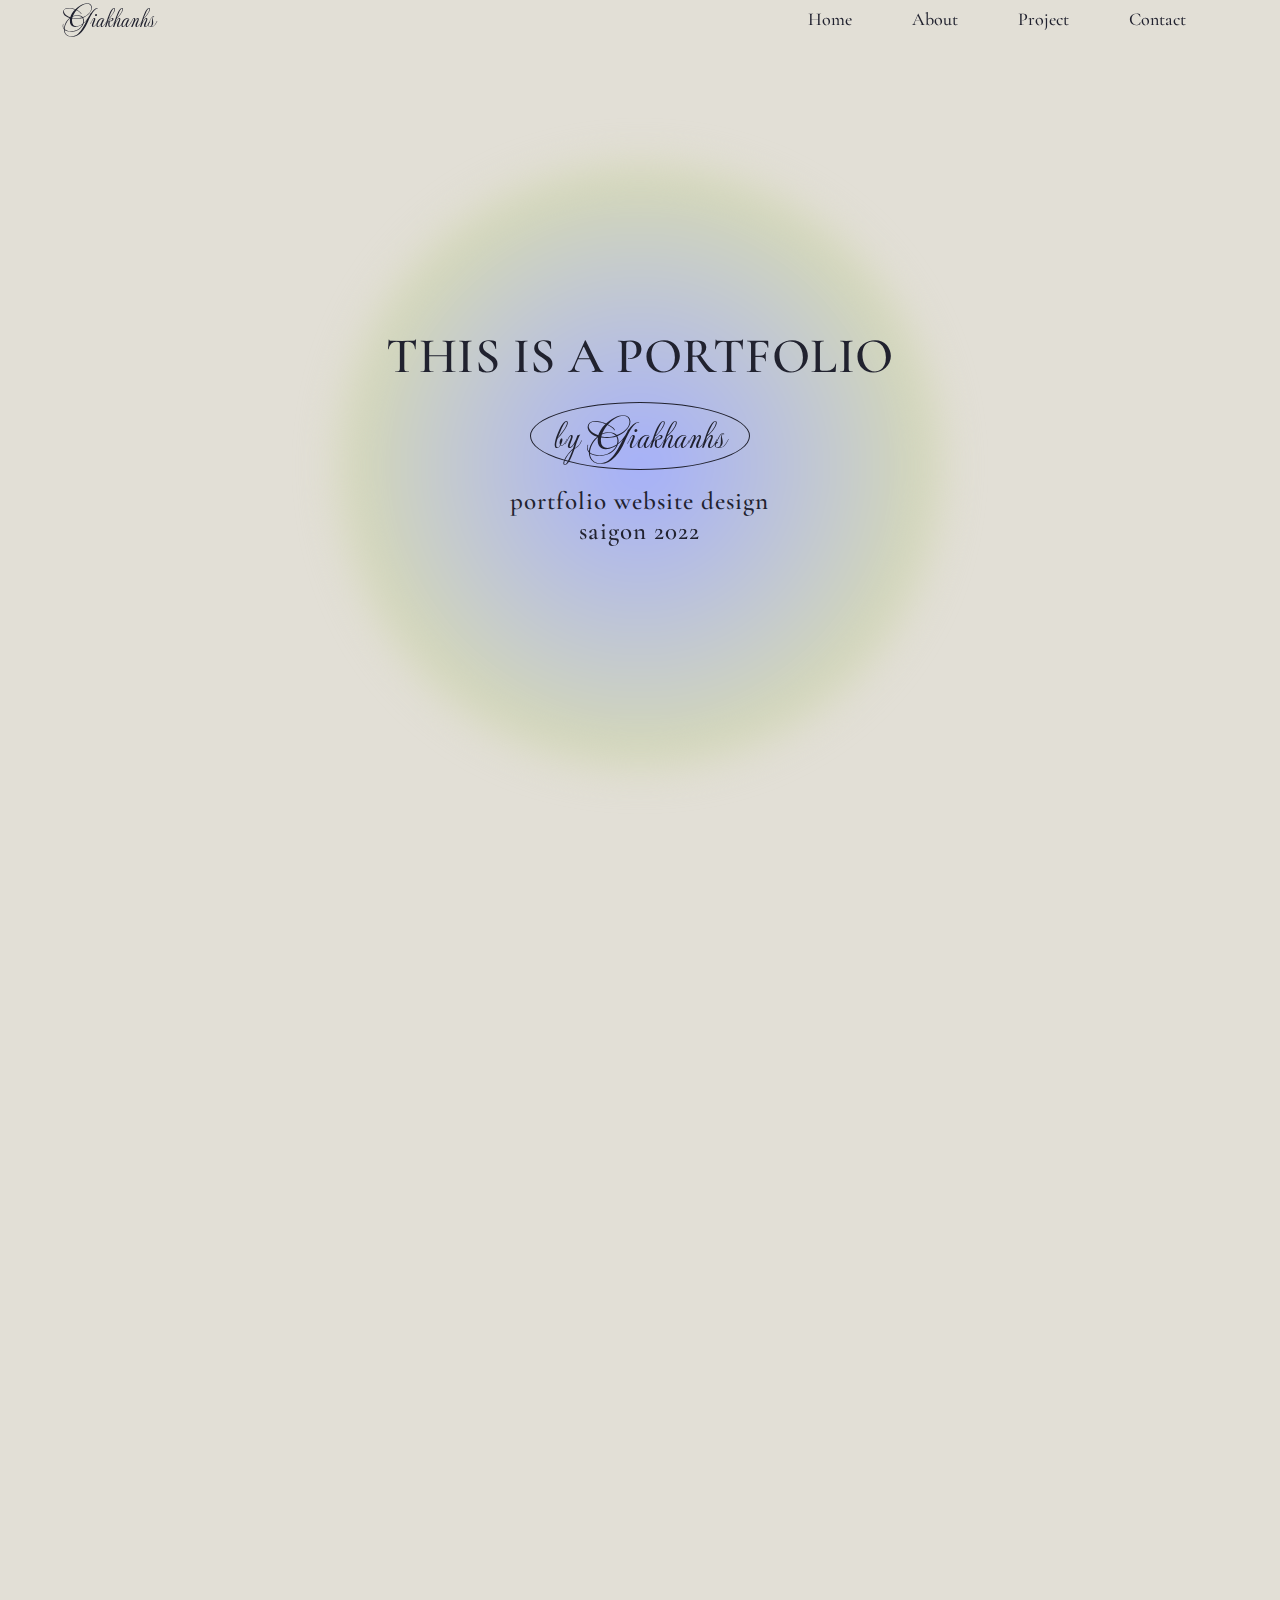
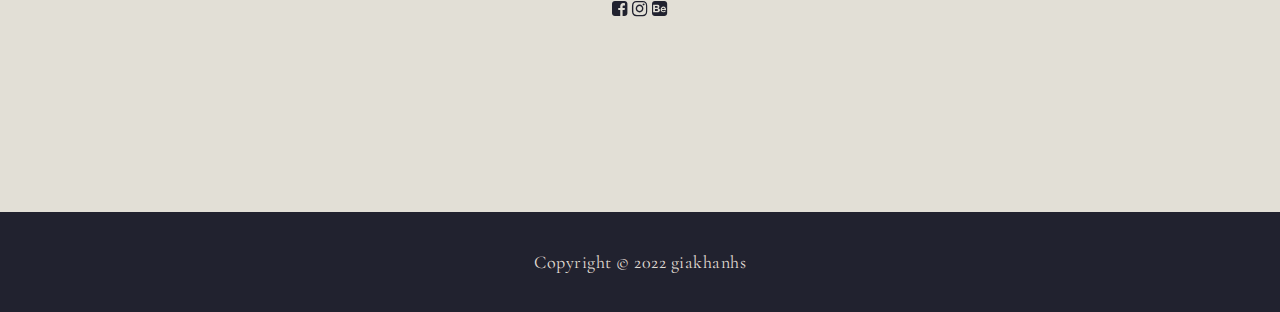
<file: index.html>
<!DOCTYPE html>
<html lang="en">
<head>
    <meta charset="UTF-8">
    <meta http-equiv="X-UA-Compatible" content="IE=edge">
    <meta name="viewport" content="width=device-width, initial-scale=1.0">
    <title>Index</title>
    <link rel="stylesheet" href="style.css">
    <link rel="stylesheet" href="col.css">
    <link rel="stylesheet" href="https://cdnjs.cloudflare.com/ajax/libs/font-awesome/4.7.0/css/font-awesome.min.css">
    <link rel="stylesheet" href="https://cdnjs.cloudflare.com/ajax/libs/animate.css/4.1.1/animate.min.css"
  />
  <link href="https://unpkg.com/aos@2.3.1/dist/aos.css" rel="stylesheet">

</head>
<body>
    <!-- header  -->
    <!-- navgaition menu -->
  <nav class="container">
    <div class="container-lg navbar ">
      <div class="col-4" data-aos-duration="1500" data-aos="fade-right"> <a href="index.html"><p class="logo">Giakhanhs</p></a></div>
      <ul data-aos-duration="1500" data-aos="fade-left" class="col-8 menu">
          <li><a  href="index.html">Home</a></li>
          <li><a  href="about.html">About</a></li>
          <li><a  href="#">Project</a></li>
          <li><a  href="#">Contact</a></li>
      </ul>
    </div>
  </nav>

    <!-- main  -->
    <main class="container">
        <section class="container-lg home">
            <div class="col-12 blob">
                <div class="circle"></div>
                <div class="content">
                    <div data-aos-duration="1500" data-aos="fade-right"><h1>THIS IS A PORTFOLIO</h1> </div>
                    <div class="space"></div>
                    <div data-aos-duration="1500" data-aos="fade-right" class="giakhanhs">
                        <div class="ovel"></div>
                        <span>by Giakhanhs</span>
                    </div>
                    <div data-aos-duration="1500" data-aos="fade-left" class="space"></div>
                    <p>portfolio website design</p>
                    <p data-aos-duration="1500" data-aos="fade-right">saigon  2022 </p> 
                   

                </div>
            </div>
        </section>

        <section class="container-lg About">
            <div class="content-1">
                <div data-aos-duration="1500" data-aos="fade-left" class="col-12 title"> <span style="  font-weight: 550;color: #21222f;font-size: 40px;font-family: 'Mea Culpa', cursive;">A</span>bout</div>

                <div class="despic">
            <div class="col-8 content-2">
                <div data-aos-duration="1500" class="description" data-aos="fade-right"> 
                    <h2>I'm <span style="  font-weight: 550;color: #21222f;font-size: 40px;font-family: 'Mea Culpa', cursive;">G</span>iakhanhs, a UI designer</h2> 
                </div>

                <div data-aos-duration="1500" class="description" data-aos="fade-right"> 
                    <p> I seek to creat light, aesthetic</br> and mininalistic, websites that solve </br> user problems through efftive and 
                   </br>proven solutions. </p> 
                </div> 
                </div> 
                <div data-aos-duration="1500" data-aos="fade-left" class="col-4 imgClass"> </div></div>
                </div>
        
            <div data-aos-duration="1500" data-aos="fade-left" class=" col-12 content-img"></div>
        </section>

        <section class="container-lg project">
            <div data-aos="fade-right" class="content ">
                <div class="col-12 title"><span style="  font-weight: 550;color: #21222f;font-size: 40px;font-family: 'Mea Culpa', cursive;">P</span>roject</div>
            <div class="description">
                <div data-aos-duration="1500" data-aos="fade-right" class="col-3 product-card-1"></div>
                <div  class="space"></div>
                <div data-aos-duration="1500" data-aos="fade-right" class="col-3 product-card-2"></div>
                <div class="space"></div>
                <div data-aos-duration="1500" data-aos="fade-left" class="col-3 product-card-3"></div>
                <div class="space"></div>
                <div data-aos-duration="1500" data-aos="fade-left" class="col-3 product-card-4"></div>
            </div>

                <div data-aos-duration="1500" data-aos="fade-left" class="col-12 explore"> <a href="https://www.behance.net/giakhanhs">explore</a></div>
                <div data-aos-duration="1500" data-aos="fade-left" class="col-12 des_content"><p>Lorem ipsum dolor sit amet, consectetuer adipiscing elit, sed Lorem ipsum dolor sit amet, consectetuer adipiscing elit, sed diam nonummy <br> nibh euismod tincidunt ut laoreet Lorem ipsum dolor sit amet, consectetuer adipiscing <br> elit, Lorem ipsum dolor sit amet, consectetuer adipiscing elit, sed diam nonummy nibh euismod tincidunt ut laoreet dolore magna aliquam erat vol</p></div>
            </div> 
        </section>
        
        <section class="container-lg contact">
            <div class="content ">
                <div class="col-12 title"></div>
                <div class="content-2">
                    <div data-aos-duration="1500" data-aos="fade-right" class="col-12 description"> 
                        <h2> <span style="  font-weight: 550;color: #21222f;font-size: 40px;font-family: 'Mea Culpa', cursive;">I</span>nterested in working together?</h2> 
                    </div>
    
                    <div data-aos-duration="1500" data-aos="fade-left" class="description"> 
                        <p>Phone <br>
                        +84 906677889</p> </div>
                    <div data-aos-duration="1500" data-aos="fade-right" class="description"> 
                        <p>
                            Enquiries <br>
                            tpgiakhanhs@gmail.com
                        </p> </div>
                        <div data-aos-duration="1500" data-aos="fade-left" class="description"> 
                        <p>
                            Address<br>
                            38/6N Nguyen Van Troi P15 PN
                        </p> </div> 
                        <div data-aos-duration="1500" data-aos="fade-right" class="description" style="opacity: 1; transform: matrix(1, 0, 0, 1, 0, 0);"> 
                        <p>
                            Follow us <br>
                            <a href="https://www.facebook.com/giakhanhss/"> <i class="fa fa-facebook-square" aria-hidden="true"></i></a>
                           <a href="https://www.instagram.com/giakhanhs/"><i class="fa fa-instagram" aria-hidden="true"></i></a>
                            <a href="https://www.behance.net/giakhanhs"><i class="fa fa-behance-square" aria-hidden="true"></i></a>
                        </p>
                    </div> 
                    </div> 
                    </div> 
                    </div>
                </div>
                </div>
            </div>
        </section>
        <div class="container copyright">
            <p>Copyright © 2022 giakhanhs</p> 
         </div>
    </main>
    <script src="https://unpkg.com/aos@2.3.1/dist/aos.js"></script>
    <script>
        AOS.init();
      </script>
</body>
</html>
</file>
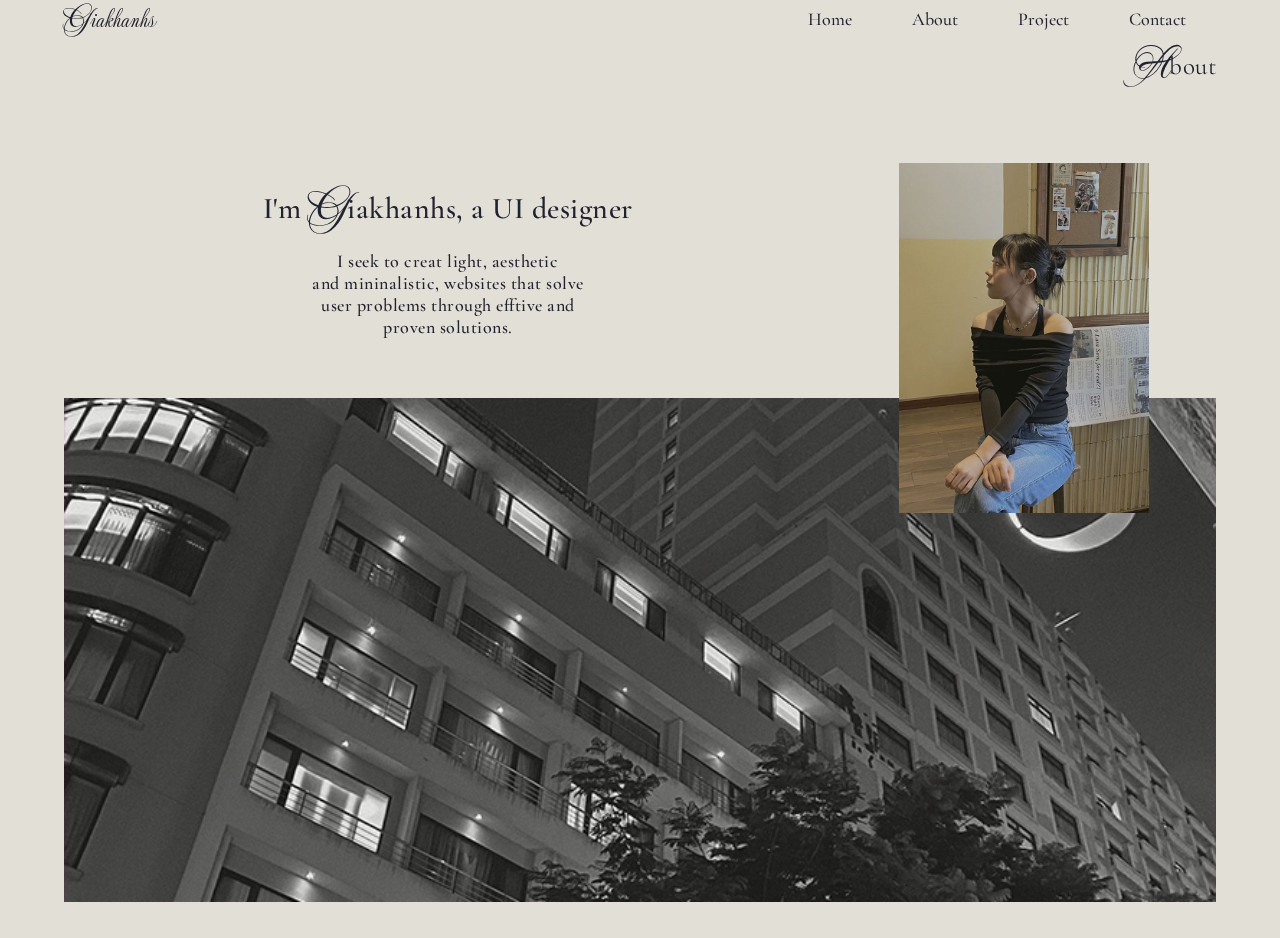
<file: about.html>
<!DOCTYPE html>
<html lang="en">
<head>
    <meta charset="UTF-8">
    <meta http-equiv="X-UA-Compatible" content="IE=edge">
    <meta name="viewport" content="width=device-width, initial-scale=1.0">
    <title>About</title>
    <link rel="stylesheet" href="style.css">
    <link rel="stylesheet" href="col.css">
    <link rel="stylesheet" href="https://cdnjs.cloudflare.com/ajax/libs/font-awesome/4.7.0/css/font-awesome.min.css">
    <link rel="stylesheet" href="https://cdnjs.cloudflare.com/ajax/libs/animate.css/4.1.1/animate.min.css"
  />
  <link href="https://unpkg.com/aos@2.3.1/dist/aos.css" rel="stylesheet">
</head>
<body>
     <!-- navgaition menu -->
  <nav class="container">
    <div class="container-lg navbar ">
      <div class="col-4" data-aos-duration="1500" data-aos="fade-right"> <a href="index.html"><p class="logo">Giakhanhs</p></a></div>
      <ul data-aos-duration="1500" data-aos="fade-left" class="col-8 menu">
          <li><a  href="index.html">Home</a></li>
          <li><a  href="about.html">About</a></li>
          <li><a  href="#">Project</a></li>
          <li><a  href="#">Contact</a></li>
      </ul>
    </div>
  </nav>
<!-- about  -->
<main>
  <section class="container-lg About">
    <div class="content-1">
        <div data-aos-duration="1500" data-aos="fade-left" class="col-12 title"> <span style="  font-weight: 550;color: #21222f;font-size: 40px;font-family: 'Mea Culpa', cursive;">A</span>bout</div>

        <div class="despic">
    <div class="col-8 content-2">
        <div data-aos-duration="1500" class="description" data-aos="fade-right"> 
            <h2>I'm <span style="  font-weight: 550;color: #21222f;font-size: 40px;font-family: 'Mea Culpa', cursive;">G</span>iakhanhs, a UI designer</h2> 
        </div>

        <div data-aos-duration="1500" class="description" data-aos="fade-right"> 
            <p> I seek to creat light, aesthetic</br> and mininalistic, websites that solve </br> user problems through efftive and 
           </br>proven solutions. </p> 
        </div> 
        </div> 
        <div data-aos-duration="1500" data-aos="fade-left" class="col-4 imgClass"> </div></div>
        </div>

    <div data-aos-duration="1500" data-aos="fade-left" class=" col-12 content-img"></div>
  </section>
</main>
  

<script src="https://unpkg.com/aos@2.3.1/dist/aos.js"></script>
<script>
    AOS.init();
  </script>
</body>
</html>
</file>
<file: style.css>
/* font  */
@import url('https://fonts.googleapis.com/css2?family=Cormorant+Garamond:ital,wght@0,300;1,300&family=Mea+Culpa&family=Monsieur+La+Doulaise&display=swap');
/* text  */
*{
    margin: 0;
    padding: 0;
    box-sizing: border-box;
    text-decoration: none;
    scroll-behavior: smooth;
  }
  body {

    background-color: #e2dfd6;
}
/* navbar styling */
nav{
    background-color: #e2dfd6;
    position:sticky;
    /* width: 100%; */
    /* padding: 10px 50px; */
    z-index: 998;
    transition: all 0.3s ease;
    font-family: 'Cormorant Garamond', serif;
  }
  nav .logo {
    color: #21222f;
    font-size: 27px;
    font-family: 'Mea Culpa', cursive;
 }
  nav .navbar{
    position: relative;
    display: flex;
    /* justify-content: space-between; */
    align-items: center;
  }
  nav .navbar .menu{
    display: flex;
    justify-content: flex-end;
    justify-items: center;
    /* position: relative; */
  }
  nav .navbar .menu li{
    list-style: none;
    margin: 0 30px;
    justify-content: center;
    justify-items: flex-end;
   
  }
  .navbar .menu a{
    font-size: 18px;
    font-weight: 500;
    color:#21222f;
    transition: all 0.5s 0.1s;
  }
  .navbar .menu a:hover{
    opacity: 0.5;
    /* font-size: 20px; */
  }
  

/* section1  */
main{
    /* height: 100vh; */
    justify-content: center;
}
.home{
    /* background-color: aquamarine; */
     height: 100vh;
     text-align: center;
     justify-content: center;
     display: flex;
     padding-top: 10%;
 }
 .home .blob {
    /* position: relative; */
    display: flex;
    justify-content: center;
    align-items: center;
    width: 70%;
    height: 70%;
}
.home .circle {
    background: radial-gradient(circle, rgba(164,175,252,1) 0%, rgba(234,234,152,1) 100%);
    border-radius: 50%;
    width: 600px;
    height: 600px;
    filter: blur(20px);
    display: inline-block;
    margin: auto;
}
.home .content {
    position: absolute;
    /* display: flex;
    flex-wrap: wrap;
    justify-content: center;
    align-items: center; */
    /* top: 20%;
    left: 9%; */
}
.home .content .space{
  /* background-color: aquamarine; */
  height: 50px;
}
.home .content h1 {
  font-weight: 550;
  color: #21222f;
  letter-spacing: 0.5px;
  font-size: 50px;
  font-family: 'Cormorant Garamond', serif;
}
.home .content .giakhanhs {
  /* position: relative; */
  display: flex;
  justify-content: center;
  align-items: center;
}
.home .content span {
  position: absolute;
  font-weight: 550;
  color: #21222f;
  letter-spacing: 0.5px;
  font-size: 40px;
  font-family: 'Mea Culpa', cursive;
  z-index: 998;
}
.home .content .ovel {
  /* z-index: 1; */
  position: absolute;
  width: 220px;
  height: 68px;
  border: solid 0.5px  #21222f ;
  border-radius: 60%;
}
.home .content p{
  /* padding: 50px; */
  font-weight: 550;
  color: #21222f;
  font-size: 25px;
  letter-spacing: 1px;
  font-family: 'Cormorant Garamond', serif;
}

/*about*/
.About{
  /* background-color: aquamarine; */
    height: 100vh;
    font-family: 'Cormorant Garamond', serif;
    position: relative;
}
.About .content-1{
    height: 40%;
}
.About .content-1 .despic{
  padding-top: 3%;
  display: flex;
  align-items: flex-start;
}
.About .content-1 .title{
    display: flex;
    color: #21222f;
    letter-spacing: 0.5px;
    font-size: 25px;
    font-family: 'Cormorant Garamond', serif;
    justify-content: flex-end;
    align-items: center;
    padding-bottom: 3%;
}
.About .content-2{

  height: auto; 
  /* display: flex;
  flex-wrap: wrap; */
  justify-content: center;
  align-items: center;
}

.About .content-2 .description{ 
    padding-top: 2%;    display: flex;
    justify-content: center;
    align-items: center;
    /* text-align: center; */
}
.About .content-2 .description h2{
    text-align:left ;
    font-weight: 550;
    color: #21222f;
    letter-spacing: 0.5px;
    font-size: 30px;
    font-family: 'Cormorant Garamond', serif;
}
.About .content-2 .description p{
    font-weight: 550;
    text-align: center ;
    color: #21222f;
    letter-spacing: 0.5px;
    font-size: 18px;
    font-family: 'Cormorant Garamond', serif;
}
.About .content-img{
  margin-top: 0;
  background: url(img/IMG_0475.png);
  background-position: center ;
  background-size: cover;

  width: 100%;
  height: 56%;
  background-color: darkmagenta;
}
.About .imgClass{
  padding-right: 2%;
  margin-right: 2%;
  display: flex;
  margin: auto; 
  z-index: 88;
  width: 250px;
  height: 350px;
  background:url(img/ava1.jpg);
  background-position: center;
  background-size: cover;
 
  /* border: 1px solid #1c1c1c; */
}


/* project */
.project{
  /* background-color: aquamarine; */
    padding-top: 3%;
    height: 100vh;
    font-family: 'Cormorant Garamond', serif;
    position: relative;
 
}
.project .content{
    width: 100%;
    height: auto;
}
.project .content .title{
    display: flex;
    color: #21222f;
    letter-spacing: 0.5px;
    font-size: 25px;
    font-family: 'Cormorant Garamond', serif;
    justify-content: flex-start;
    align-items: center;
}  
.project .content .description{
    display: flex;
    align-items: center;
    justify-content: space-between;
    /* overflow-x: auto; */
    padding-top: 2%;
    /* margin: 10px 80px 0 50px; */
}
.description::-webkit-scrollbar {
    display: none;
}
.project .content .description .product-card-2 {
    /* border: #1c1c1c solid 0.5px; */
    background-image: url(img/minus1.jpg);
    background-size: cover;
    background-position: center;    position: relative;
    height: 50vh;
    overflow: hidden;
}
.project .content .description .product-card-1 {
  /* border: #1c1c1c solid 0.5px; */
  background-image: url(img/saigontam1y.jpg);
  background-size: cover;
  background-position: center;
  height:50vh;
  position: relative;
  overflow: hidden;
}
.project .content .description .product-card-3 {
  /* border: #1c1c1c solid 0.5px; */
  background-image: url(img/haru1.jpg);
  background-size: cover;
  background-position: center;
  height: 50vh;
  position: relative;
  overflow: hidden;
}
.project .content .description .product-card-4 {
  /* border: #1c1c1c solid 0.5px; */
  background-image: url(img/donutkute1.jpg);
  background-size: cover;
  background-position: center;
  height:50vh;
  position: relative;
  overflow: hidden;
}

.project .content .description .space{
  width: 0.5%;
  height: 20%;
}
  
   
/* .product-thumb {
    width: 100%;
    height: 100%;
    object-fit: cover;
  } */
.project .content .explore{
  display: flex;
  align-items: center;
    justify-content: center;
   text-align: center;
    color: #21222f;
    letter-spacing: 0.5px;
    font-size: 25px;
    font-family: 'Cormorant Garamond', serif;
    padding-top: 8%;
  }
  .project .content .explore a{
    color: #21222f;
    letter-spacing: 0.5px;
    font-size: 25px;
    font-family: 'Cormorant Garamond', serif;
    display: flex;
    width: 150px;
    height: 50px;
    align-items: center;
    justify-content: center;
    text-align: center;
    border:0.5px solid #1c1c1c ;
    border-radius: 20px;
    transition: all 0.5s 0.1s;
   }
   .project .content .explore a:hover {
    opacity: 0.5;
   }
  

   .project .content .des_content{
    justify-content: center;
    text-align: center;
    padding: 30px 0;
   }
   .project .content .des_content p{
    width: 100%;
   }
   /* contact  */
    .contact{
     /* background-color: aquamarine; */
     padding-top: 6%;
     height: auto;
     font-family: 'Cormorant Garamond', serif;
     position: relative;
     padding-bottom: 15%;
  
    }
    .contact .content{
      width: 100%;
      height: auto;
    }
    .contact .content .title{
      font-weight: 550;
      display: flex;
      color: #21222f;
      letter-spacing: 0.5px;
      font-size: 25px;
      font-family: 'Cormorant Garamond', serif;
      justify-content: flex-end;
      align-items: center;
      padding-bottom: 5%;
    }
    
    .contact .content-2{

      height: auto; 
      /* justify-content: center;
      align-items: center; */
    }
    
    .contact .content-2 .description{ 
        padding-top: 2%;    display: flex;
        justify-content: space-around;
        /* align-items: center; */
        /* text-align: center; */
    }
    .contact .content-2 .description h2{
        text-align:left ;
        font-weight: 550;
        color: #21222f;
        letter-spacing: 0.5px;
        font-size: 30px;
        font-family: 'Cormorant Garamond', serif;
    }
    .contact .content-2 .description p{
        font-weight: 550;
        text-align: center ;
        color: #21222f;
        letter-spacing: 0.5px;
        font-size: 18px;
        font-family: 'Cormorant Garamond', serif; }
    
    .contact .content-2 .description a {
      color:#21222f;
    transition: all 0.4s ease;
        }
        /* transition: all 0.5s 0.1s;
      } */
      .contact .content-2 .description a:hover {
       opacity: 0.5;
      }
     
  .copyright {
    height: 100px;
    background-color: #21222f;
    display: flex;
    justify-content: center;
    align-items: center;
  }
  .copyright p {
  color: #e2dfd6;
    letter-spacing: 0.5px;
    font-size: 18px;
    font-family: 'Cormorant Garamond', serif;
    text-align: center;
    }
</file>
<file: col.css>
/* col  */
.container{
    width: 100%;
    margin: 0 auto;
    
}
.container-lg{
    width: 90%;
    margin: auto;
}
.container-fluid{
    width: 100%;
    padding: 0 16;
}
.col-1{
    width: 8.33%;
}
.col-2{
    width: 16.66%;
}
.col-3{
    width: 25%;
}
.col-4{
    width: 33.33%;
}
.col-5{
    width: 41.66%;
}
.col-6{
    width: 50%;
}
.col-7{
    width: 58.33%;
}
.col-8{
    width: 66.66%;
}
.col-9{
    width: 75%;
}
.col-10{
    width: 83.33%;
}
.col-11{
    width: 91.66%;
}
.col-12{
    width: 100%;
 }
 /* row  */
 .row {
    display: flex;
    flex-wrap: wrap;
    align-items: center;
}
</file>
